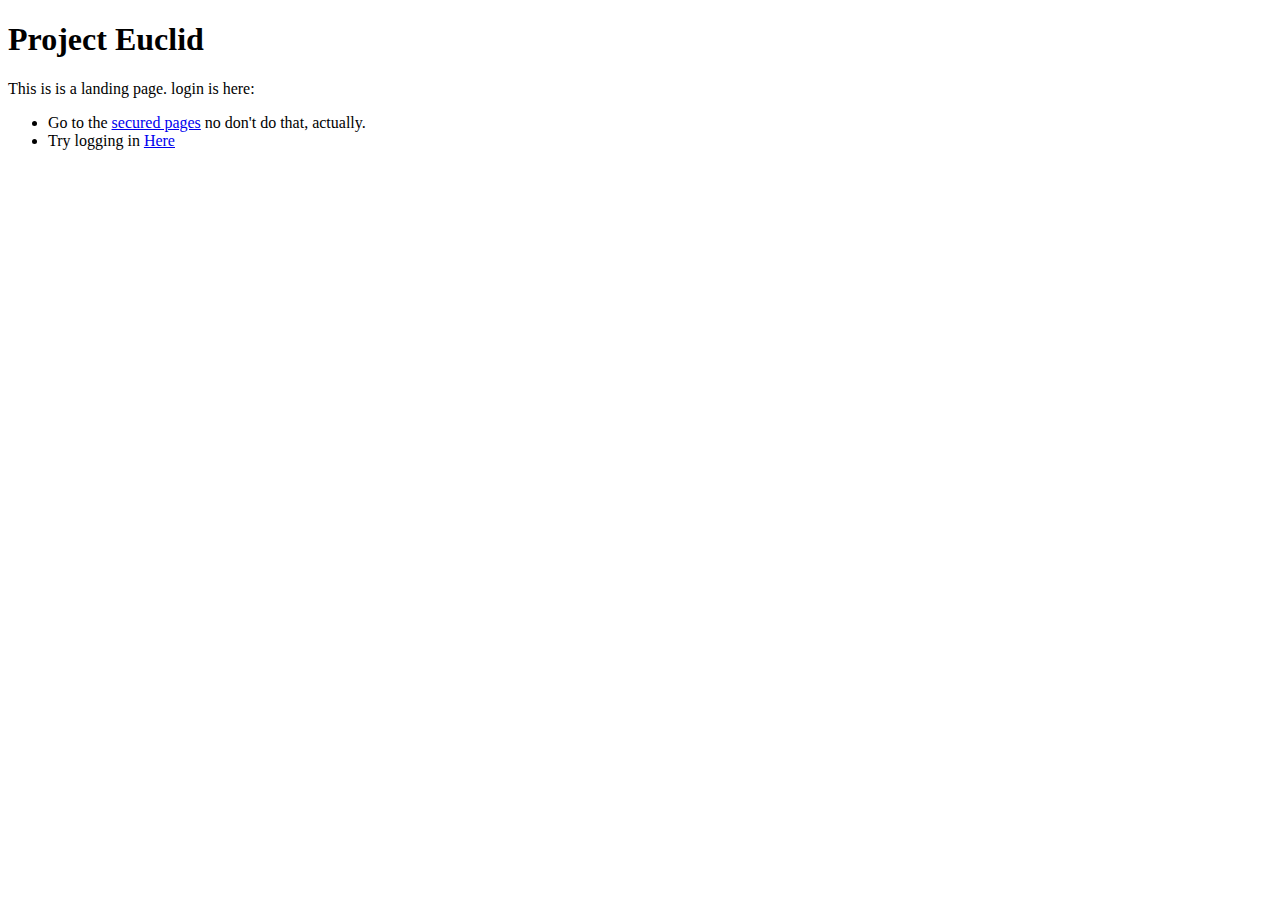
<file: src/main/resources/templates/index.html>
<!DOCTYPE html>
<html xmlns:th="http://www.thymeleaf.org">
<head>
    <title>Index</title>
    <meta charset="utf-8"/>
    <meta http-equiv="X-UA-Compatible" content="IE=edge"/>
    <meta name="viewport" content="width=device-width, initial-scale=1"/>

    <link rel="stylesheet" type="text/css" th:href="@{/webjars/bootstrap/4.1.0/css/bootstrap.min.css}"/>
    <link rel="stylesheet" type="text/css" th:href="@{/css/main.css}"/>
</head>
<body>
<th:block th:replace="fragments/header :: header"/>
<div >
    <h1>Project Euclid</h1>
    <p>This is is a landing page. login is here:</p>
    <ul>
        <li>Go to the <a href="/user" th:href="@{/user}">secured pages</a> no don't do that, actually.</li>
        <li>Try logging in <a href="/login" th:href="@{/user}">Here</a></li>
    </ul>
</div>
<th:block th:replace="fragments/footer :: footer"/>
</body>
</html>
</file>
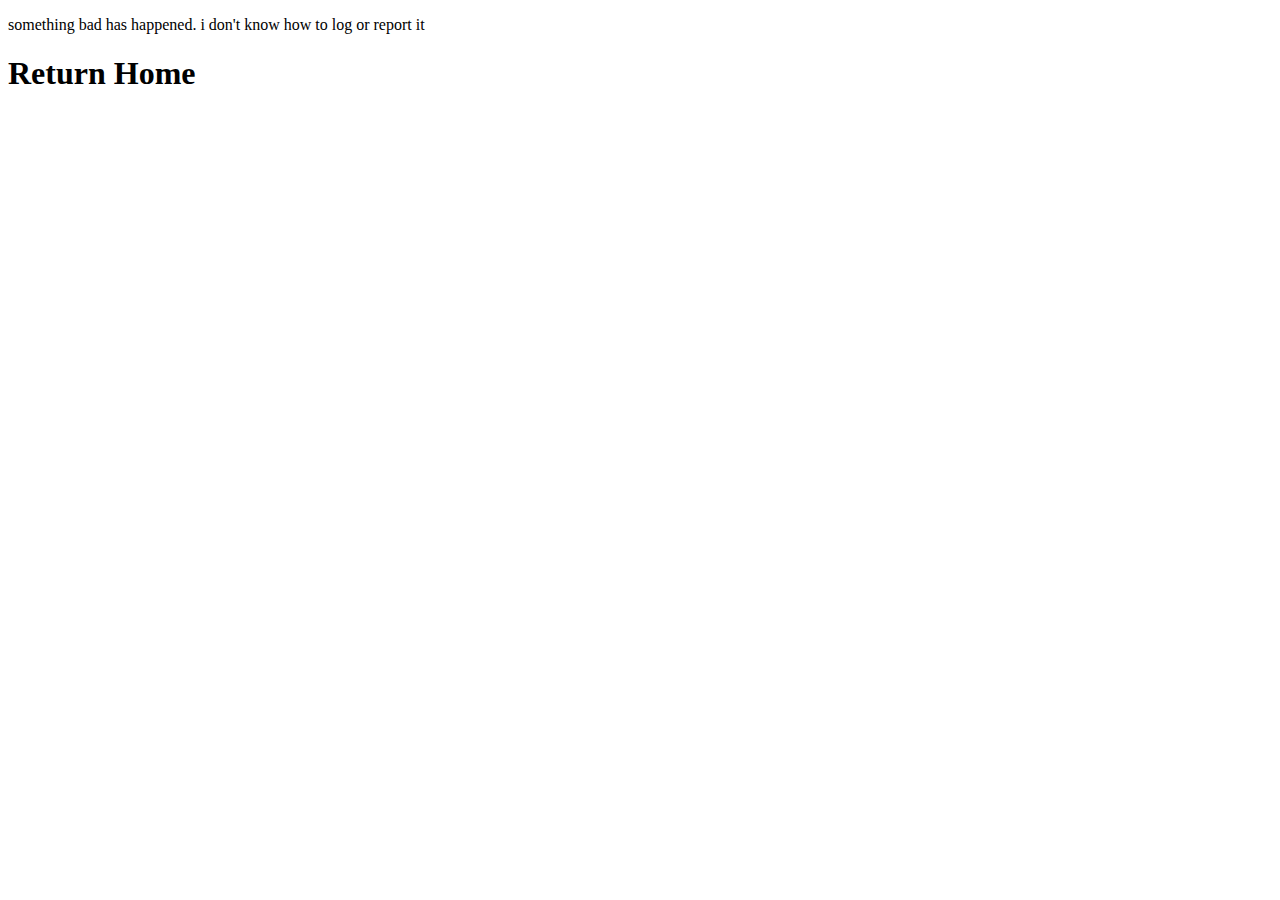
<file: src/main/resources/templates/error/generic-error.html>
<!DOCTYPE html>
<html lang="en" xmlns:th="http://www.thymeleaf.org">
<head>
    <meta charset="UTF-8">
    <title>Error</title>
</head>
<body>
    <div>
        <p>something bad has happened. i don't know how to log or report it</p>
        <h1><a th:href="@{/index}">Return Home</a></h1>
    </div>
</body>
</html>
</file>
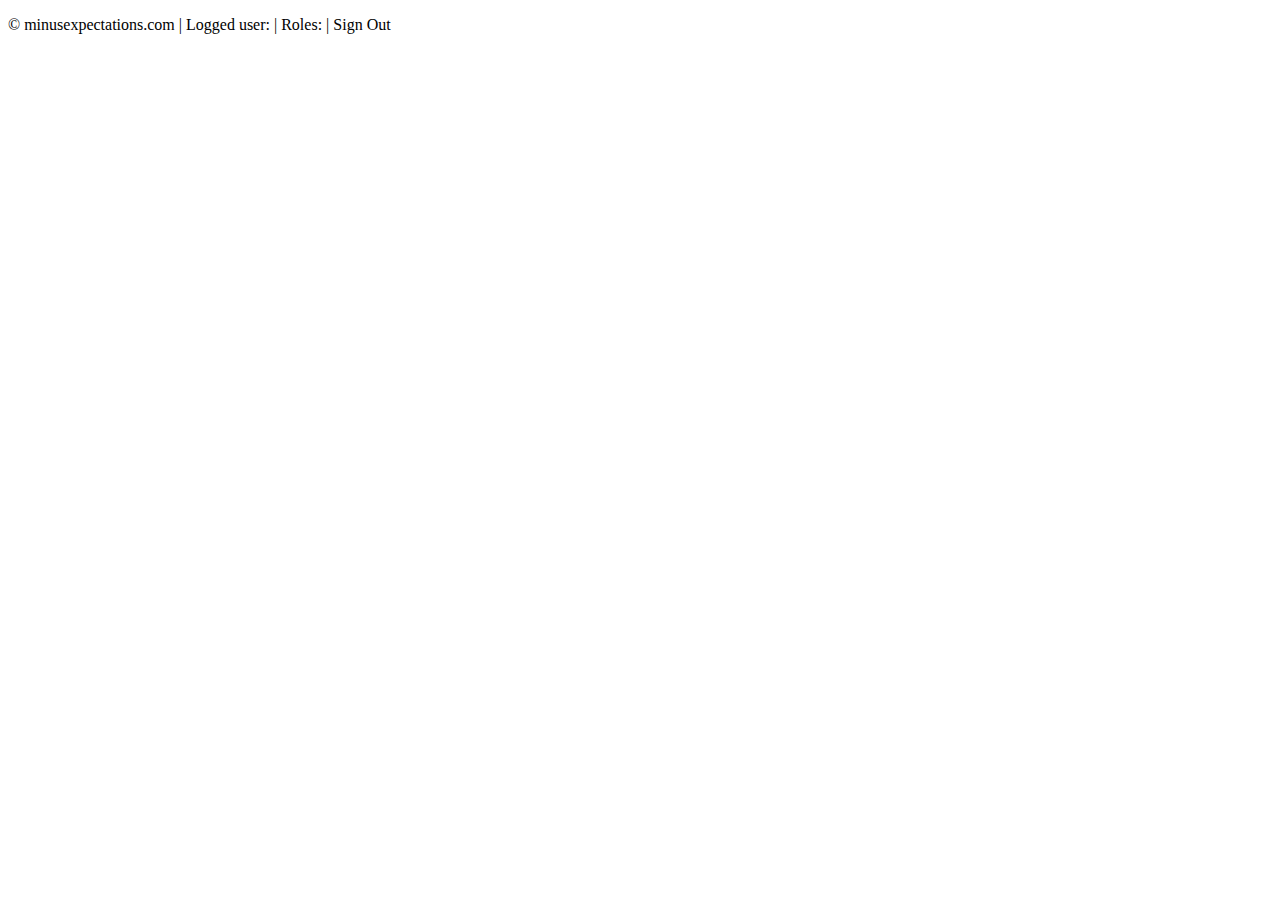
<file: src/main/resources/templates/fragments/footer.html>
<!DOCTYPE HTML>
<html xmlns:th="http://www.thymeleaf.org"
      xmlns:sec="http://www.thymeleaf.org/thymeleaf-extras-springsecurity4">
<body>
<th:block th:fragment="footer">
    <footer>
        <div class="container">
            <p>
                &copy; minusexpectations.com
                <span sec:authorize="isAuthenticated()" style="display: inline-block;">
                    | Logged user: <span sec:authentication="name"></span> |
                    Roles: <span sec:authentication="principal.authorities"></span> |
                    <a th:href="@{/logout}">Sign Out</a>
                </span>
            </p>
        </div>
    </footer>

    <script type="text/javascript" th:src="@{/webjars/jquery/3.3.1/jquery.js}"></script>
    <script type="text/javascript" th:src="@{/webjars/bootstrap/4.1.0/js/bootstrap.min.js}"></script>

</th:block>
</body>
</html>
</file>
